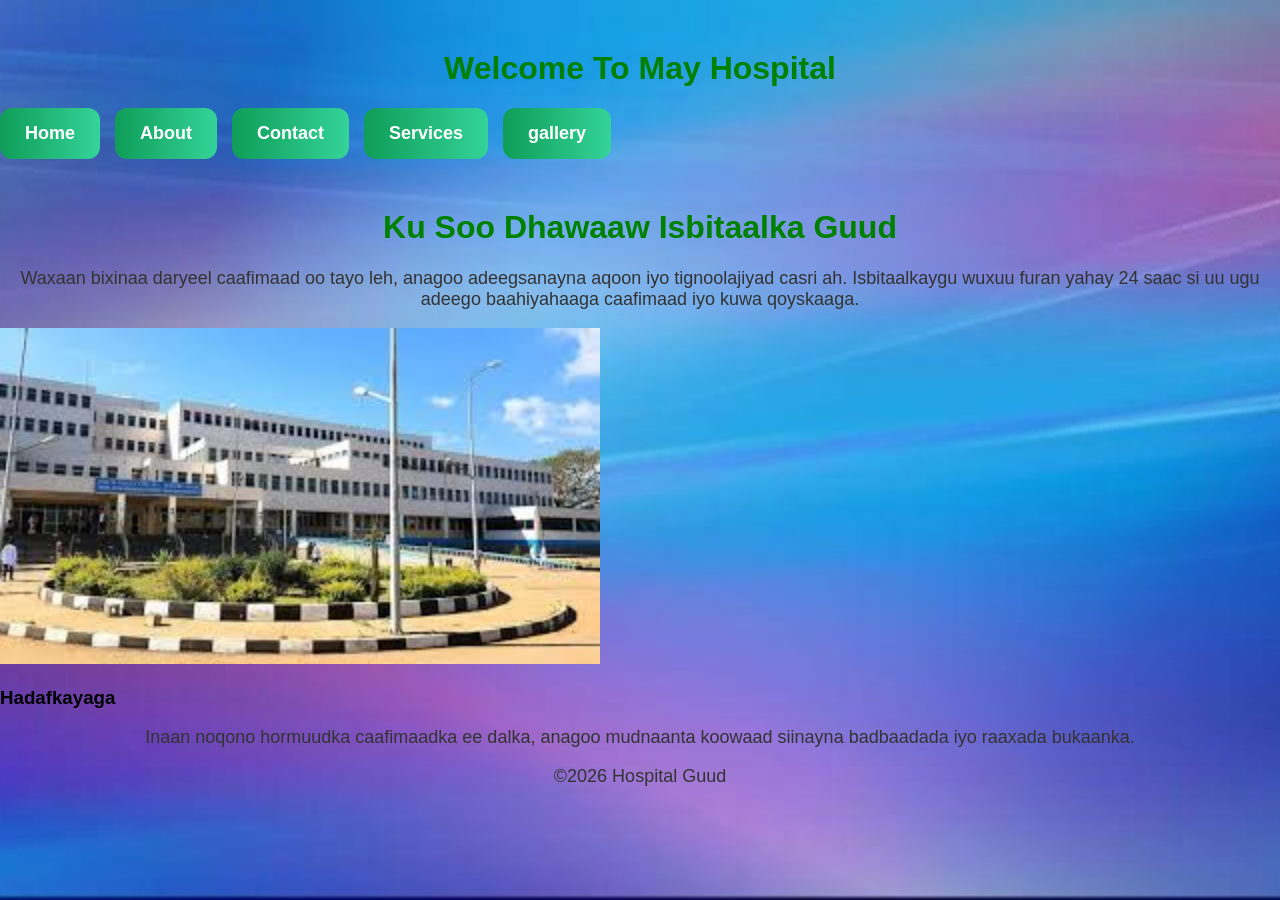
<file: index.html>
<!DOCTYPE html>
<html lang="en">
<head>
    <link rel="stylesheet" href="styl.css">
    <meta charset="UTF-8">
    <meta name="viewport" content="width=device-width, initial-scale=1.0">
    <title>Hospital</title>
    <style>
        .nav {
  display: flex;
  justify-content: left;
  gap: 15px;
}

.nav a {
  text-decoration: none;
  background: linear-gradient(to right, #0f9d58, #34d399);
  color: white;
  padding: 15px 25px;
  font-size: 18px;
  font-weight: bold;
  border-radius: 12px;
  transition: 0.3s;
}

.nav a:hover {
  background: linear-gradient(to right, #0c7c45, #22c55e);
}

    </style>
    
</head>
<body>
    <header><h1>Welcome To May Hospital</h1></header>
    <div class="nav">
        <a href="index.html">Home</a>
        <a href="about.html">About</a>
        <a href="contact.html">Contact</a>
        <a href="services.html">Services</a>
        <a href="gallery.html">gallery</a>

    </div>

    <div>
        <main>
    <h1>Ku Soo Dhawaaw Isbitaalka Guud</h1>
    <p>Waxaan bixinaa daryeel caafimaad oo tayo leh, anagoo adeegsanayna aqoon iyo tignoolajiyad casri ah. Isbitaalkaygu wuxuu furan yahay 24 saac si uu ugu adeego baahiyahaaga caafimaad iyo kuwa qoyskaaga.</p>
    <img src="download.jpeg" alt="Dhismaha Isbitaalka" width="600">
    <h3>Hadafkayaga</h3>
    <p>Inaan noqono hormuudka caafimaadka ee dalka, anagoo mudnaanta koowaad siinayna badbaadada iyo raaxada bukaanka.</p>
</main>
<footer><p>&copy;2026 Hospital Guud</p></footer>
    </div>
</body>
</html>
</file>
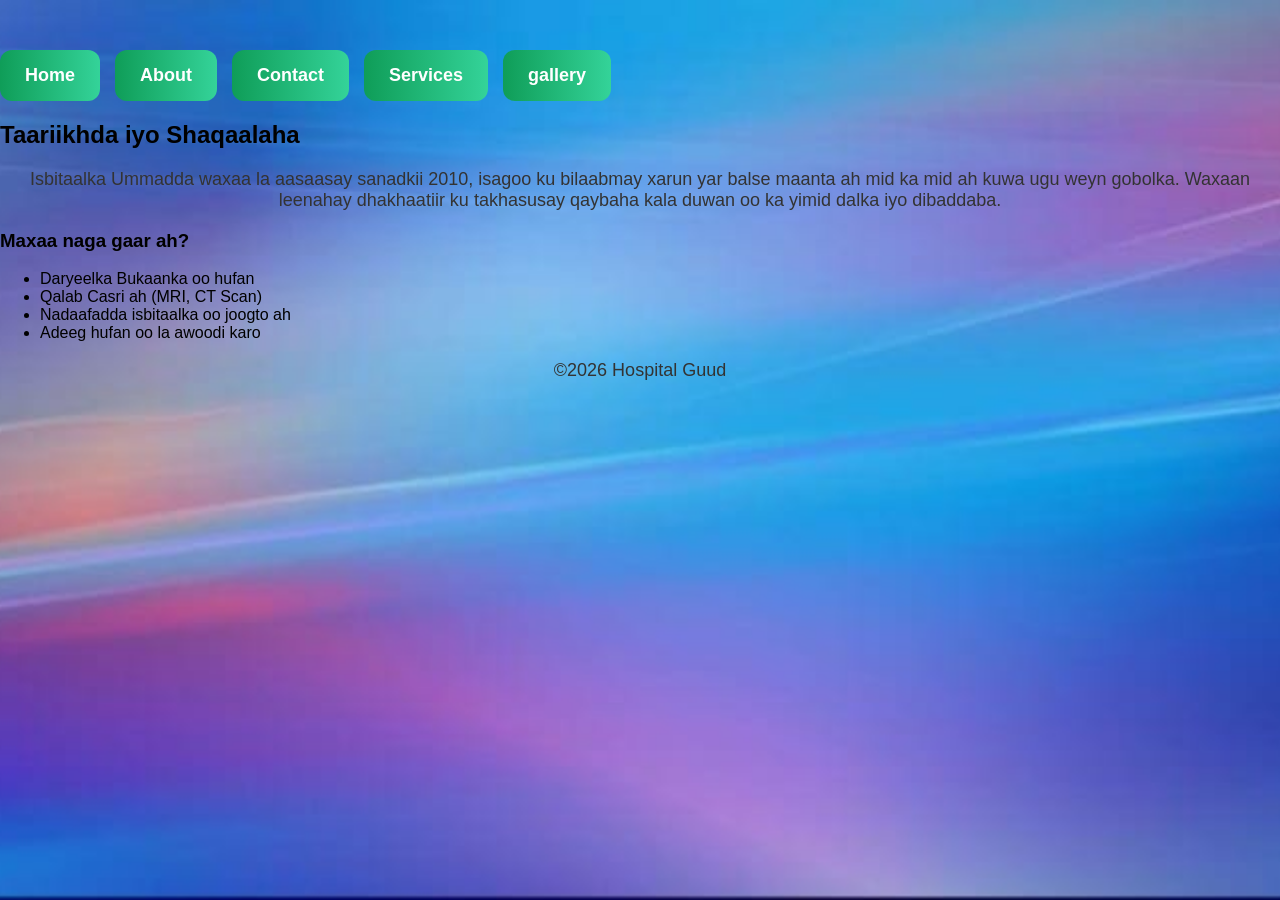
<file: about.html>
<!DOCTYPE html>
<html lang="en">
<head>
    <link rel="stylesheet" href="styl.css">
    <meta charset="UTF-8">
    <meta name="viewport" content="width=device-width, initial-scale=1.0">
    <title>Document</title>
    <style>
         .nav {
  display: flex;
  justify-content: left;
  gap: 15px;
}

.nav a {
  text-decoration: none;
  background: linear-gradient(to right, #0f9d58, #34d399);
  color: white;
  padding: 15px 25px;
  font-size: 18px;
  font-weight: bold;
  border-radius: 12px;
  transition: 0.3s;
}

.nav a:hover {
  background: linear-gradient(to right, #0c7c45, #22c55e);
}

    </style>
</head>
<body>
    <header><h1></h1></header>
     <div class="nav">
        <a href="index.html">Home</a>
        <a href="about.html">About</a>
        <a href="contact.html">Contact</a>
        <a href="services.html">Services</a>
        <a href="gallery.html">gallery</a>

    </div>

    <div>
        <main>
    <h2>Taariikhda iyo Shaqaalaha</h2>
    <p>Isbitaalka Ummadda waxaa la aasaasay sanadkii 2010, isagoo ku bilaabmay xarun yar balse maanta ah mid ka mid ah kuwa ugu weyn gobolka. Waxaan leenahay dhakhaatiir ku takhasusay qaybaha kala duwan oo ka yimid dalka iyo dibaddaba.</p>
    <h3>Maxaa naga gaar ah?</h3>
    <ul>
        <li>Daryeelka Bukaanka oo hufan</li>
        <li>Qalab Casri ah (MRI, CT Scan)</li>
        <li>Nadaafadda isbitaalka oo joogto ah</li>
        <li>Adeeg hufan oo la awoodi karo</li>
    </ul>
</main>
<footer><p>&copy;2026 Hospital Guud</p></footer>
    </div>
</body>
</html>
</file>
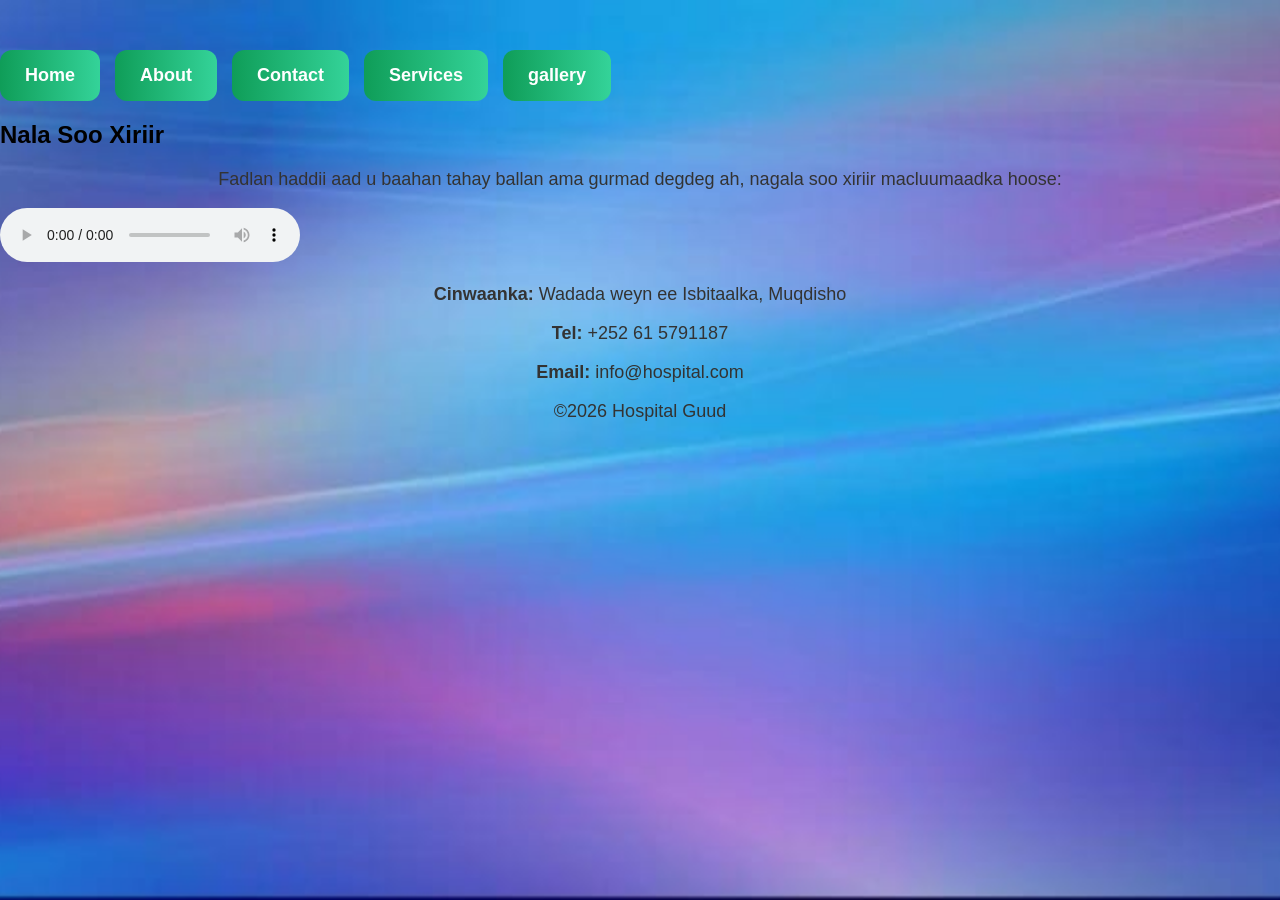
<file: contact.html>
<!DOCTYPE html>
<html lang="en">
<head>
    <link rel="stylesheet" href="styl.css">
    <meta charset="UTF-8">
    <meta name="viewport" content="width=device-width, initial-scale=1.0">
    <title>Document</title>
    <style>
        .nav {
  display: flex;
  justify-content: left;
  gap: 15px;
}

.nav a {
  text-decoration: none;
  background: linear-gradient(to right, #0f9d58, #34d399);
  color: white;
  padding: 15px 25px;
  font-size: 18px;
  font-weight: bold;
  border-radius: 12px;
  transition: 0.3s;
}

.nav a:hover {
  background: linear-gradient(to right, #0c7c45, #22c55e);
}

    </style>
    

</head>
<body>
    <header><h1></h1></header>
    <div class="nav">
        <a href="index.html">Home</a>
        <a href="about.html">About</a>
        <a href="contact.html">Contact</a>
        <a href="services.html">Services</a>
        <a href="gallery.html">gallery</a>

    </div>
    <div>
        <main>
    <h2>Nala Soo Xiriir</h2>
    <p>Fadlan haddii aad u baahan tahay ballan ama gurmad degdeg ah, nagala soo xiriir macluumaadka hoose:</p>
    <audio controls>
        <source src="adio.mp4" type="audio/mpeg">
        Browser-kaagu ma taageerayo audio-ga.
    </audio>
    <p><strong>Cinwaanka:</strong> Wadada weyn ee Isbitaalka, Muqdisho</p>
    <p><strong>Tel:</strong> +252 61 5791187</p>
    <p><strong>Email:</strong> info@hospital.com</p>
</main>
<footer><p>&copy;2026 Hospital Guud</p></footer>
    </div>
</body>
</html>
</file>
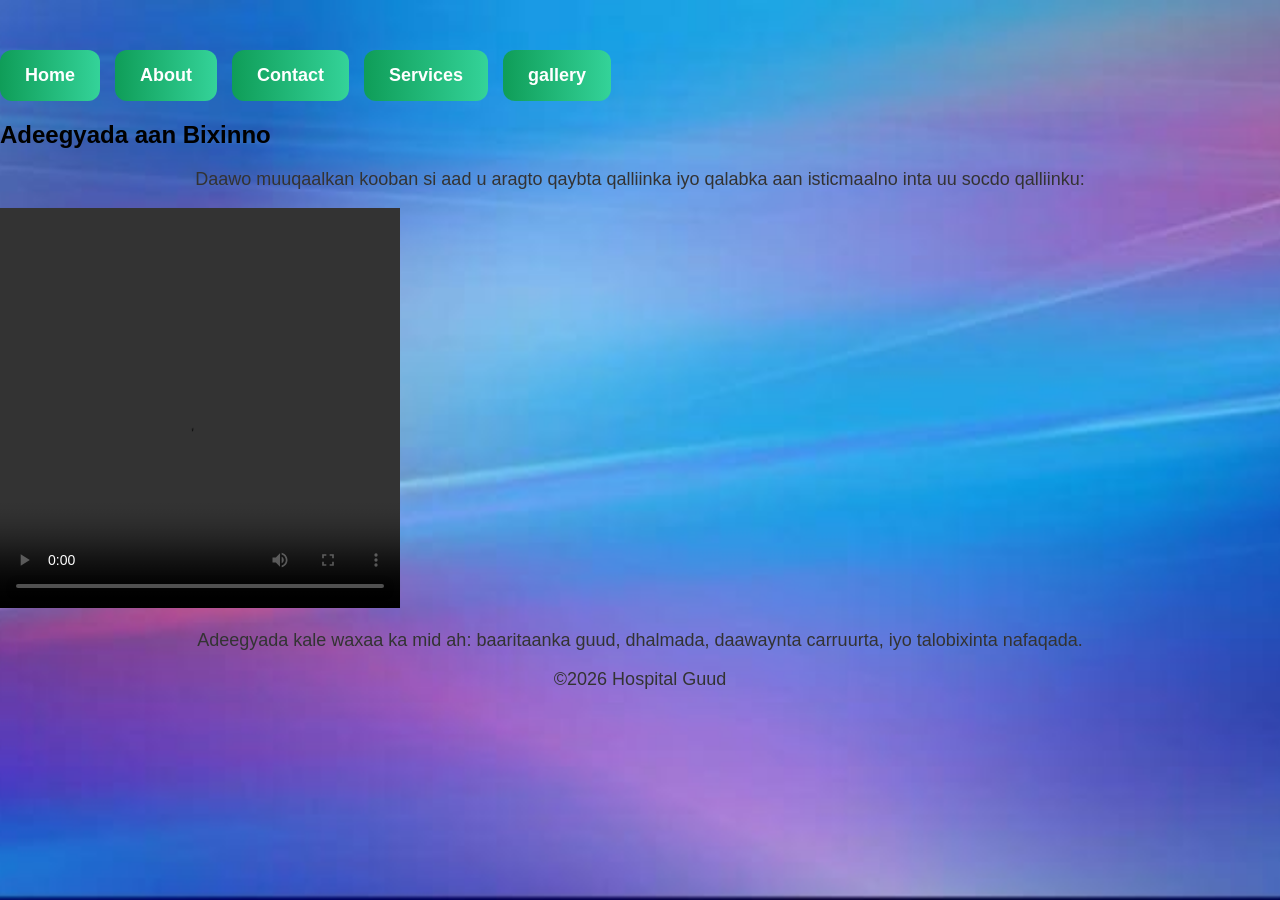
<file: services.html>
<!DOCTYPE html>
<html lang="en">
<head>
    <link rel="stylesheet" href="styl.css">
    <meta charset="UTF-8">
    <meta name="viewport" content="width=device-width, initial-scale=1.0">
    <title>Document</title>
    <style>
        .nav {
  display: flex;
  justify-content: left;
  gap: 15px;
}

.nav a {
  text-decoration: none;
  background: linear-gradient(to right, #0f9d58, #34d399);
  color: white;
  padding: 15px 25px;
  font-size: 18px;
  font-weight: bold;
  border-radius: 12px;
  transition: 0.3s;
}

.nav a:hover {
  background: linear-gradient(to right, #0c7c45, #22c55e);
}
    </style>
</head>
<body>
    <header><h1></h1></header>
    <div class="nav">
        <a href="index.html">Home</a>
        <a href="about.html">About</a>
        <a href="contact.html">Contact</a>
        <a href="services.html">Services</a>
        <a href="gallery.html">gallery</a>

    </div>
    <div>
        <main>
    <h2>Adeegyada aan Bixinno</h2>
    <p>Daawo muuqaalkan kooban si aad u aragto qaybta qalliinka iyo qalabka aan isticmaalno inta uu socdo qalliinku:</p>
    <video width="400px" height="400px" controls>
        <source src="video.mp4" type="video/mp4">
        Browser-kaagu ma taageerayo video-ga.
    </video>
    <p>Adeegyada kale waxaa ka mid ah: baaritaanka guud, dhalmada, daawaynta carruurta, iyo talobixinta nafaqada.</p>
</main>
<footer><p>&copy;2026 Hospital Guud</p></footer>
    </div>
</body>
</html>
</file>
<file: styl.css>
body {
    font-family: Arial;
    background-color: #f2f2f2;
    margin: 0;
    padding: 0;


    background-image: url(background\ .jpeg);
    background-repeat: no-repeat;
    background-size: cover;
    background-attachment: fixed;
    background-position: center;
}

h1 {
    color: green;
    text-align: center;
    margin-top: 50px;
}

p {
    color: #333;
    font-size: 18px;
    text-align: center;
}

button {
    background-color: green;
    color: white;
    padding: 10px 20px;
    border: none;
    border-radius: 5px;
    cursor: pointer;
}

button:hover {
    background-color: darkgreen;
}
</file>
